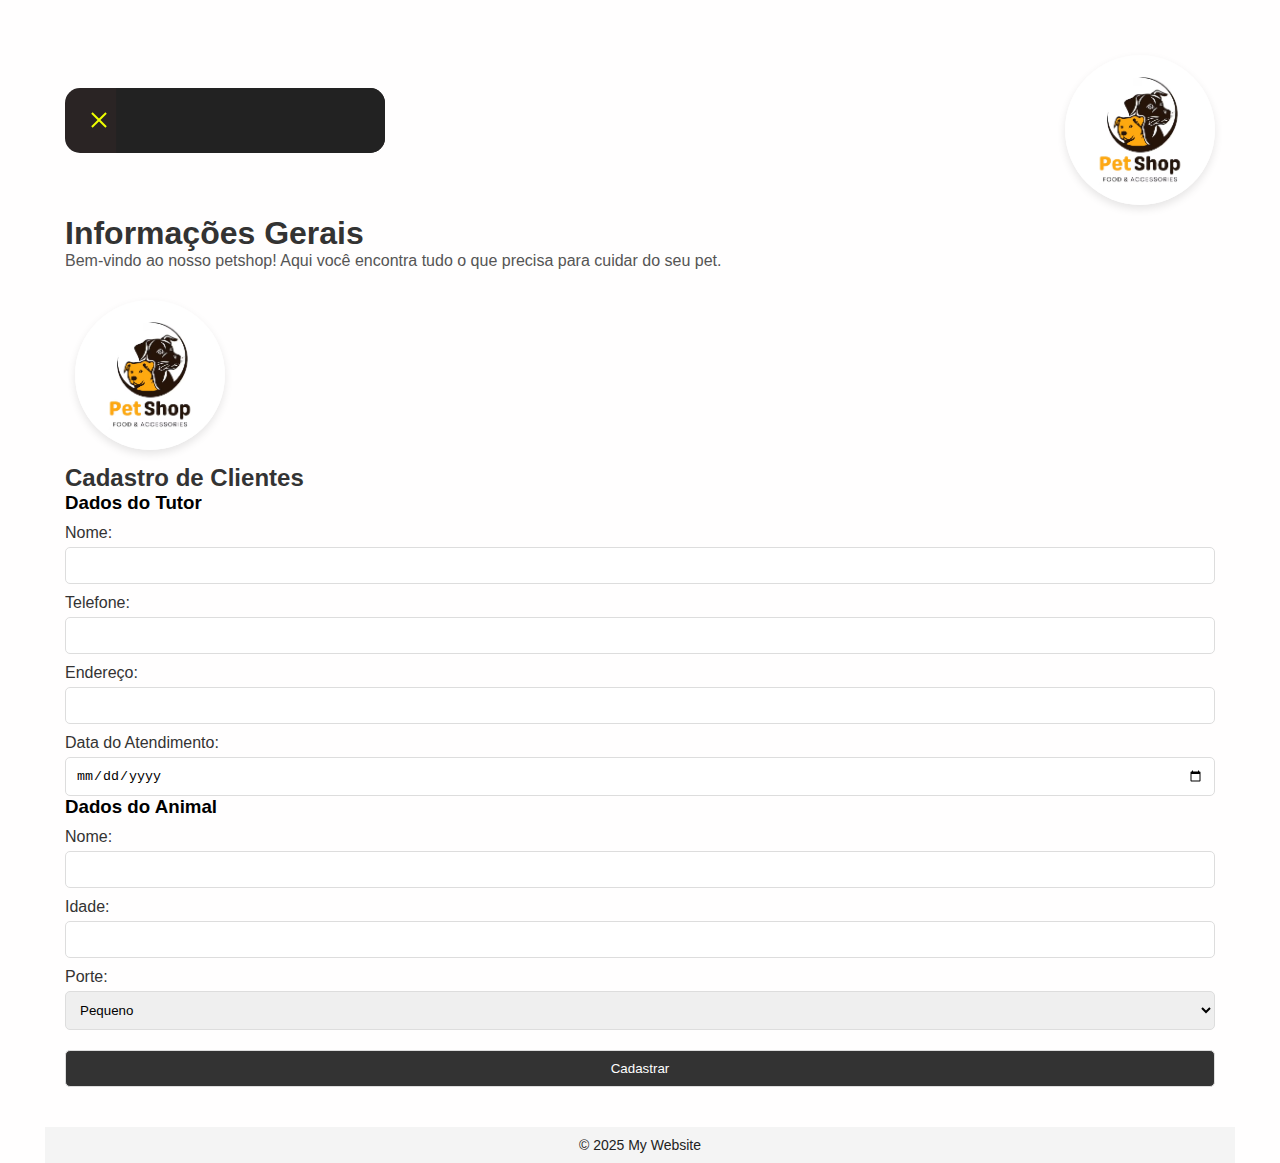
<file: index.html>
<!DOCTYPE html>
<html lang="en">
<head>
    <meta charset="UTF-8">
    <meta name="viewport" content="width=device-width, initial-scale=1.0">
    <link rel="stylesheet" href="/css/style.css">
    <title>Petshop</title>
</head>
<body>
    <header>
        <div class="container">
            <input type="checkbox" id="toggle" />
            <label class="button" for="toggle">
                <nav class="nav">
                    <ul>
                        <li><a href="html/clientes.html">Clientes</a></li>
                        <li><a href="#"></a></li>
                        <li><a href="html/produtos.html">Produtos</a></li>
                    </ul>
                </nav>
            </label>
            <img src="arquivos/logo.jpg" alt="logo" class="logo" style="width: 150px; height: auto; position: relative; top: 10px;">
        </div>
    </header>

    <main>
        <section>
            <h1>Informações Gerais</h1>
            <p>Bem-vindo ao nosso petshop! Aqui você encontra tudo o que precisa para cuidar do seu pet.</p>
            <img src="arquivos/logo.jpg" alt="Logo do Petshop" class="logo" style="width: 150px; height: auto; position: relative; top: 10px;">
        </section>
        <section>
            <h2>Cadastro de Clientes</h2>
            <form id="client-form">
                <h3>Dados do Tutor</h3>
                <label for="tutor-name">Nome:</label>
                <input type="text" id="tutor-name" required>
                <label for="tutor-phone">Telefone:</label>
                <input type="tel" id="tutor-phone" required>
                <label for="tutor-address">Endereço:</label>
                <input type="text" id="tutor-address" required>
                <label for="appointment-date">Data do Atendimento:</label>
                <input type="date" id="appointment-date" required>
                <h3>Dados do Animal</h3>
                <label for="pet-name">Nome:</label>
                <input type="text" id="pet-name" required>
                <label for="pet-age">Idade:</label>
                <input type="number" id="pet-age" required>
                <label for="pet-size">Porte:</label>
                <select id="pet-size" required>
                    <option value="pequeno">Pequeno</option>
                    <option value="medio">Médio</option>
                    <option value="grande">Grande</option>
                </select>
                <button type="submit" onclick="saveALL()">Cadastrar</button>
            </form>
        </section>
    </main>
    
    <footer>
        <p>&copy; 2025 My Website</p>
    </footer>
    <script src="js/main.js"></script>
</body>
</html>
</file>
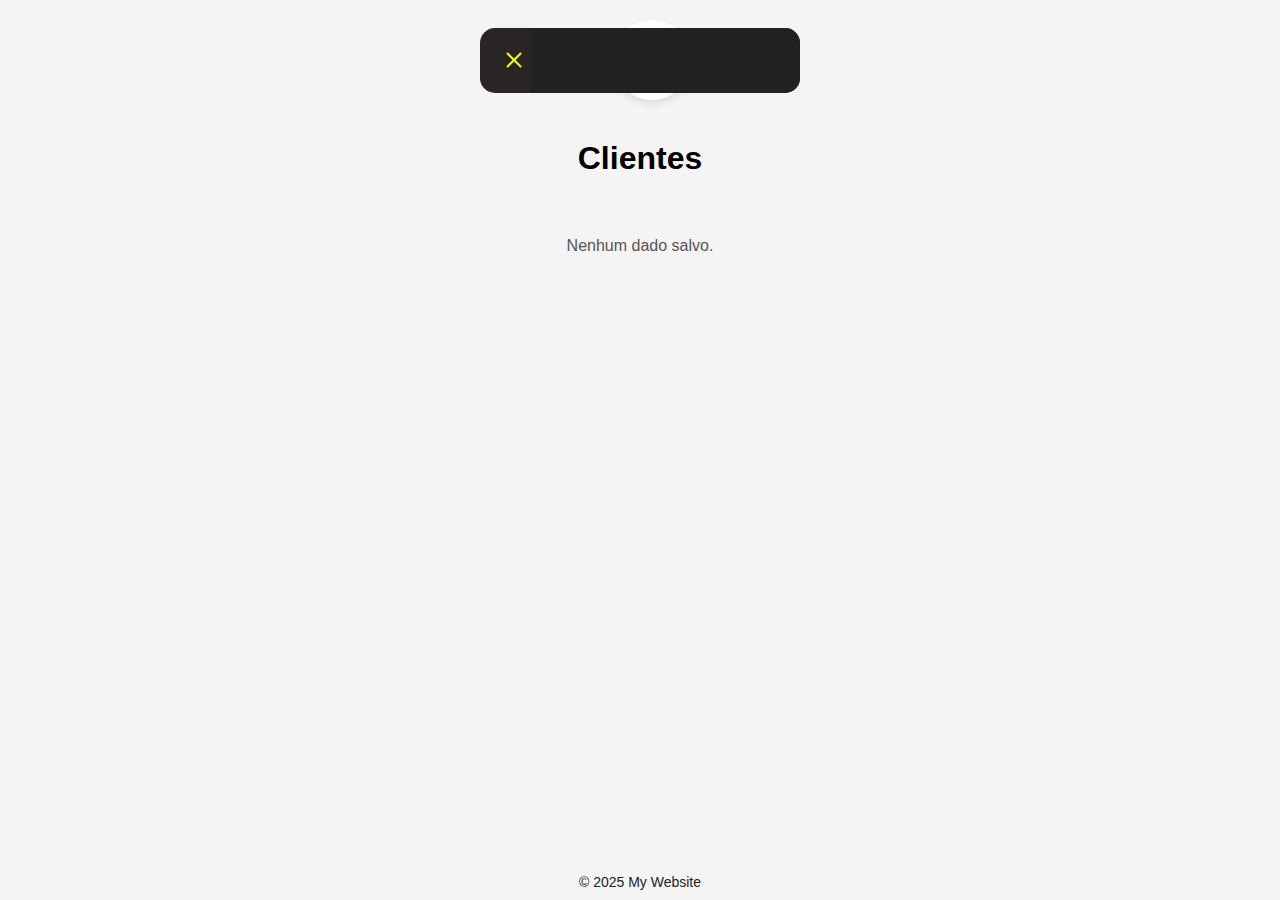
<file: html/clientes.html>
<!DOCTYPE html>
<html lang="en">
<head>
    <meta charset="UTF-8">
    <meta name="viewport" content="width=device-width, initial-scale=1.0">
    <link rel="stylesheet" href="/css/style.css">
    <link rel="stylesheet" href="/css/clientes.css">
    <title>Clientes</title>
</head>
<body>
    <header>
        <div class="container">
            <input type="checkbox" id="toggle" />
            <label class="button" for="toggle">
                <nav class="nav">
                    <ul> 
                        <li><a href="produtos.html">Produtos</a></li>
                        <li><a href="#"></a></li>
                        <li><a href="/index.html">Menu principal</a></li>
                    </ul>
                </nav>
            </label>
            <img src="../arquivos/logo.jpg" alt="logo" class="logo">
        </div>
        <h1>Clientes</h1>
    </header>

    <main>
        <div class="container" id="card-container">
        </div>
    </main>

    <footer>
        <p>&copy; 2025 My Website</p>
    </footer>
    <script src="../js/cliente.js"></script>
</body>
</html>
</file>
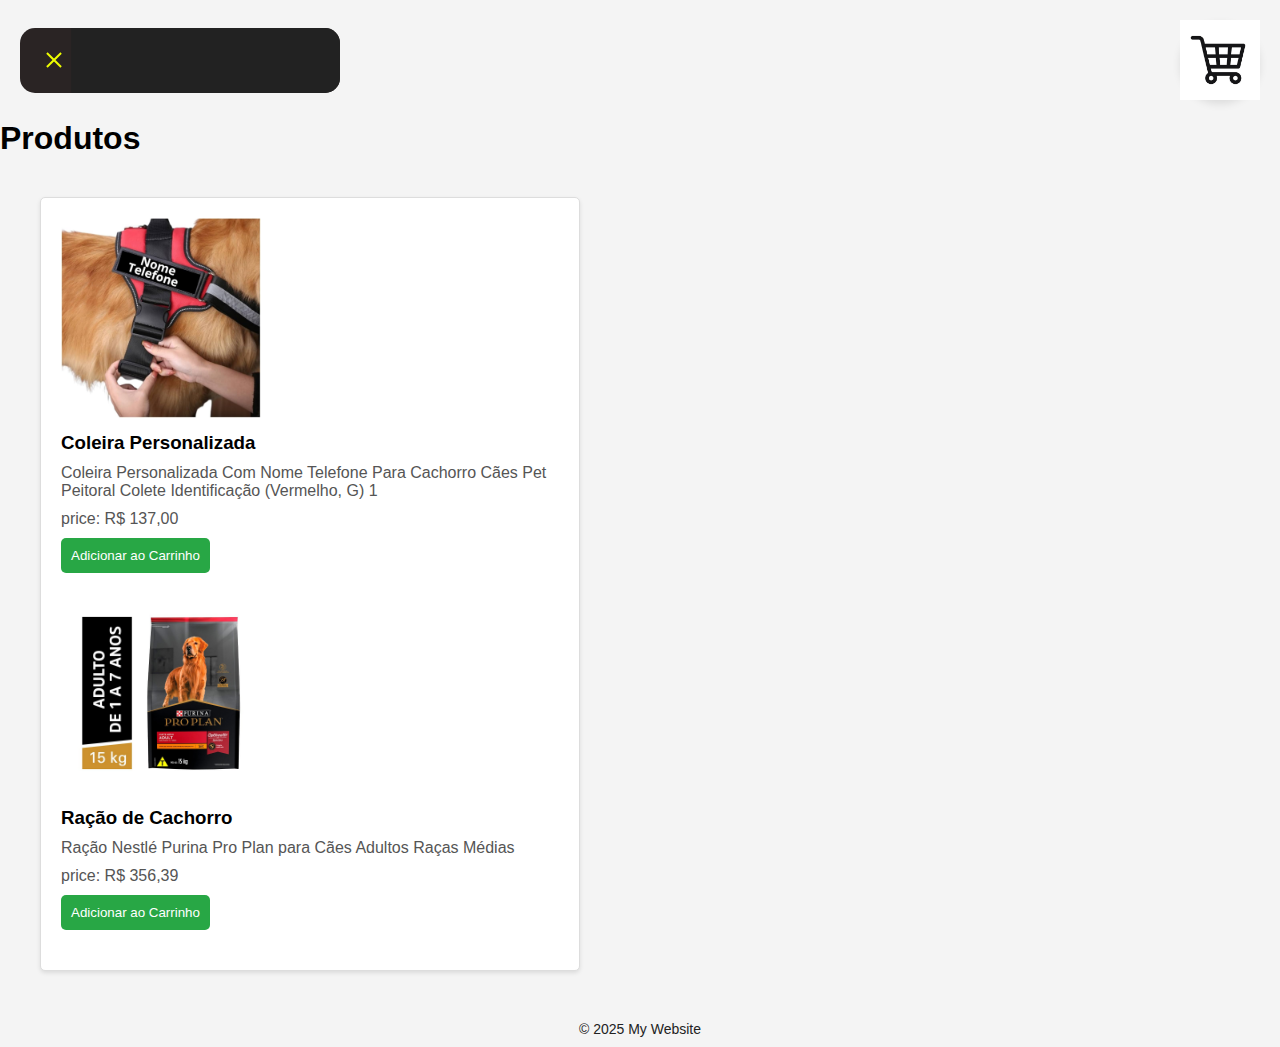
<file: html/produtos.html>
<!DOCTYPE html>
<html lang="en">
<head>
    <meta charset="UTF-8">
    <meta name="viewport" content="width=device-width, initial-scale=1.0">
    <link rel="stylesheet" href="/css/style.css">
    <link rel="stylesheet" href="/css/produtos.css">
    <title>Produtos</title>
</head>
<body>
    <header>
        <div class="container">
            <input type="checkbox" id="toggle" />
            <label class="button" for="toggle">
                <nav class="nav">
                    <ul>
                        <li><a href="clientes.html">Clientes</a></li>
                        <li><a href="#"></a></li>
                        <li><a href="/index.html">Menu principal</a></li>
                    </ul>
                </nav>
            </label>
            <img src="../arquivos/logo.jpg" alt="logo" class="logo">
            <div class="cart-icon" onclick="toggleCartModal()">
                <img src="/arquivos/istockphoto-1206806317-612x612.jpg" alt="Carrinho">
            </div>
        </div>
        <h1>Produtos</h1>
    </header>

    <main>
        <div class="container">
            <div class="product-list">
                <!-- Lista de produtos -->
                <div class="product">
                    <img src="/arquivos/coleira.jpg" alt="coleira para Cachorro" class="product-image">
                    <h3>Coleira Personalizada</h3>
                    <p>Coleira Personalizada Com Nome Telefone Para Cachorro Cães Pet Peitoral Colete Identificação (Vermelho, G) 1</p>
                    <p id="card-price">price: R$ 137,00</p>
                    <button onclick="addToCart('Coleira Personalizada', 137.00)">Adicionar ao Carrinho</button>
                </div>
                <div class="product">
                    <img src="/arquivos/proplan.jpg" alt="saco de racao" class="product-image">
                    <h3>Ração de Cachorro</h3>
                    <p>Ração Nestlé Purina Pro Plan para Cães Adultos Raças Médias</p>
                    <p id="card-price">price: R$ 356,39</p>
                    <button onclick="addToCart('Saco de racao', 356.39)">Adicionar ao Carrinho</button>
                </div>
                
            </div>
        </div>
    </main>

    <div id="cart-modal" class="modal">
        <div class="modal-content">
            <span class="close-button" onclick="toggleCartModal()">&times;</span>
            <h3>Carrinho</h3>
            <ul id="cart-items">
                <!-- Itens do carrinho serão adicionados aqui -->
            </ul>
            <p id="total-price">Total: R$ 0,00</p>
            <button onclick="clearCart()">Limpar Carrinho</button>
        </div>
    </div>

    <footer>
        <p>&copy; 2025 My Website</p>
    </footer>
    <script src="../js/produtos.js"></script>
</body>
</html>
</file>
<file: css/style.css>
* {
  box-sizing: border-box;
  margin: 0;
  padding: 0;
}

body {
  background: #fffefe;
  padding: 5vh;
  height: 100vh;
  font-family: Arial, sans-serif;
  display: flex;
  flex-direction: column;
}

.container {
  width: 100%;
  display: flex;
  justify-content: space-between;
  align-items: center;
  position: relative;
  padding: 0 20px;
}

.logo {
  border-radius: 50%;
  width: 80px;
  height: 80px;
  object-fit: cover;
  margin-left: 10px;
  box-shadow: 0 4px 8px rgba(0, 0, 0, 0.1);
}

.button {
  position: absolute;
  z-index: 999;
  width: 320px;
  height: 65px;
  background: #2a2424;
  border-radius: 15px;
  cursor: pointer;
  display: flex;
  justify-content: left;
  align-items: center;
  padding: 0 24px;
  overflow: hidden;
  transition: width 300ms linear;
}

.button:before {
  position: absolute;
  content: "";
  width: 20px;
  height: 2px;
  background: #eeff00;
  transform: rotate(225deg);
  transition: all 0.4s ease;
}

.button:after {
  position: absolute;
  content: "";
  width: 20px;
  height: 2px;
  background: #eeff00;
  transform: rotate(135deg);
  transition: all 0.4s ease;
}

footer {
  width: 100%;
  text-align: center;
  padding: 10px;
  color: #222;
  font-size: 14px;
  background: #f4f4f4;
  position: relative;
  bottom: 0;
}

.nav {
  opacity: 1;
  transition: all 0.5s ease-in-out;
  background: #222;
  width: 100%;
  border-radius: 5px;
  transform: translateX(10%);
  padding: 10px;
}

.nav ul {
  margin: 0;
  padding: 0;
  display: flex;
  flex-direction: row;
}

.nav li {
  opacity: 0;
  list-style: none;
}

.nav li:nth-child(1) {
  transform-origin: bottom;
  animation: itop 300ms 300ms linear forwards;
}

.nav li:nth-child(2) {
  transform-origin: bottom;
  animation: itop 300ms 400ms linear forwards;
}

.nav li:nth-child(3) {
  transform-origin: bottom;
  animation: itop 300ms 500ms linear forwards;
}

.nav li:nth-child(4) {
  transform-origin: bottom;
  animation: itop 300ms 600ms linear forwards;
}

.nav a {
  transition: all 0.5s linear;
  text-decoration: none;
  color: #eeff00;
  font-size: 20px;
  width: 52px;
  height: 52px;
  display: flex;
  align-items: center;
  justify-content: center;
  margin: 0 10px 0 0;
  border-radius: 15px;
}

.nav a:hover {
  color: #fff;
  background: #1c1c1c;
  border-radius: 15px;
}

#toggle:checked ~ label .nav {
  display: none;
  opacity: 0;
  transform: translateX(0);
}

#toggle:checked ~ .button:before {
  transform: rotate(90deg);
}

#toggle:checked ~ .button:after {
  transform: rotate(0deg);
}

#toggle:checked ~ .button {
  width: 70px;
  transition: all 0.1s linear;
}

main {
  flex: 1;
  padding: 20px;
}

main section {
  margin-bottom: 20px;
}

main h1, main h2 {
  color: #333;
}

main p {
  margin-bottom: 20px;
  color: #555;
}

form {
  display: flex;
  flex-direction: column;
}

form label {
  margin-top: 10px;
  color: #333;
}

form input, form select, form button {
  margin-top: 5px;
  padding: 10px;
  border: 1px solid #ddd;
  border-radius: 5px;
}

form button {
  background-color: #333;
  color: white;
  cursor: pointer;
  margin-top: 20px;
}

@media (max-width: 640px) {
  .container {
    flex-direction: column;
    align-items: flex-start;
  }

  .button {
    width: 100%;
  }

  .nav ul {
    flex-direction: column;
  }

  .nav a {
    width: 100%;
    margin: 5px 0;
  }

  main {
    padding: 10px;
  }
}

@keyframes itop {
  0% {
    opacity: 0;
    transform: translateY(60px);
  }
  100% {
    opacity: 1;
    transform: translateY(0);
  }
}
</file>
<file: css/clientes.css>
body {
    font-family: Arial, sans-serif;
    background-color: #f4f4f4;
    margin: 0;
    padding: 0;
}
.container {
    display: flex;
    flex-wrap: wrap;
    justify-content: center;
    padding: 20px;
}
.card {
    background-color: #fff;
    border: 1px solid #ddd;
    border-radius: 5px;
    box-shadow: 0 2px 4px rgba(0, 0, 0, 0.1);
    margin: 10px;
    padding: 20px;
    width: 300px;
    text-align: center;
}
.card img {
    border-radius: 50%;
    width: 100px;
    height: 100px;
}
.card h3 {
    margin: 10px 0;
    font-size: 1.2em;
}
.card p {
    color: #777;
}
h1{
    text-align: center;
    margin: 20px 0;
}

.modal {
    display: flex;
    justify-content: center;
    align-items: center;
    position: fixed;
    top: 0;
    left: 0;
    width: 100%;
    height: 100%;
    background-color: rgba(0, 0, 0, 0.5);
    z-index: 1000;
}

.modal-content {
    background-color: #fff;
    padding: 20px;
    border-radius: 5px;
    width: 80%;
    max-width: 500px;
    text-align: center;
}

.close-button {
    position: absolute;
    top: 10px;
    right: 10px;
    font-size: 1.5em;
    cursor: pointer;
}
</file>
<file: css/produtos.css>
body {
    font-family: Arial, sans-serif;
    background-color: #f4f4f4;
    margin: 0;
    padding: 0;
}
.container {
    display: flex;
    justify-content: space-between;
    padding: 20px;
}
.product-list, .cart {
    background-color: #fff;
    border: 1px solid #ddd;
    border-radius: 5px;
    box-shadow: 0 2px 4px rgba(0, 0, 0, 0.1);
    padding: 20px;
    width: 45%;
}
.product {
    margin-bottom: 20px;
}
.product h3 {
    margin: 0 0 10px;
}
.product p {
    margin: 0 0 10px;
}
.product button {
    background-color: #28a745;
    color: #fff;
    border: none;
    padding: 10px;
    cursor: pointer;
    border-radius: 5px;
}
.product button:hover {
    background-color: #218838;
}

.product-image {
    width: 100%;
    height: auto;
    max-width: 200px;
    margin: 0 auto 10px;
}

.cart h3 {
    margin: 0 0 10px;
}
.cart ul {
    list-style-type: none;
    padding: 0;
}
.cart li {
    margin-bottom: 10px;
}
.cart button {
    background-color: #007bff;
    color: #fff;
    border: none;
    padding: 10px 20px;
    cursor: pointer;
    border-radius: 5px;
    margin-top: 10px;
    transition: background-color 0.3s ease;
    font-size: 1em;
}
.cart button:hover {
    background-color: #0056b3;
}

.cart li button {
    background-color: #dc3545;
    color: #fff;
    border: none;
    padding: 5px 10px;
    cursor: pointer;
    border-radius: 5px;
    margin-left: 10px;
    transition: background-color 0.3s ease;
    font-size: 0.9em;
}

.cart li button:hover {
    background-color: #c82333;
}

.cart-icon {
    position: absolute;
    top: 20px;
    right: 20px;
    cursor: pointer;
}

.cart-icon img {
    width: 80px;
    height: 80px;
}

.modal {
    display: none;
    justify-content: center;
    align-items: center;
    position: fixed;
    top: 0;
    left: 0;
    width: 100%;
    height: 100%;
    background-color: rgba(0, 0, 0, 0.5);
    z-index: 1000;
}

.modal-content {
    background-color: #fff;
    padding: 20px;
    border-radius: 5px;
    width: 80%;
    max-width: 500px;
    text-align: center;
}

.close-button {
    position: absolute;
    top: 10px;
    right: 10px;
    font-size: 10em;
    font-weight: bold;
    color: #dc3545;
    cursor: pointer;
}

.close-button:hover {
    color: #c82333;
}
</file>
